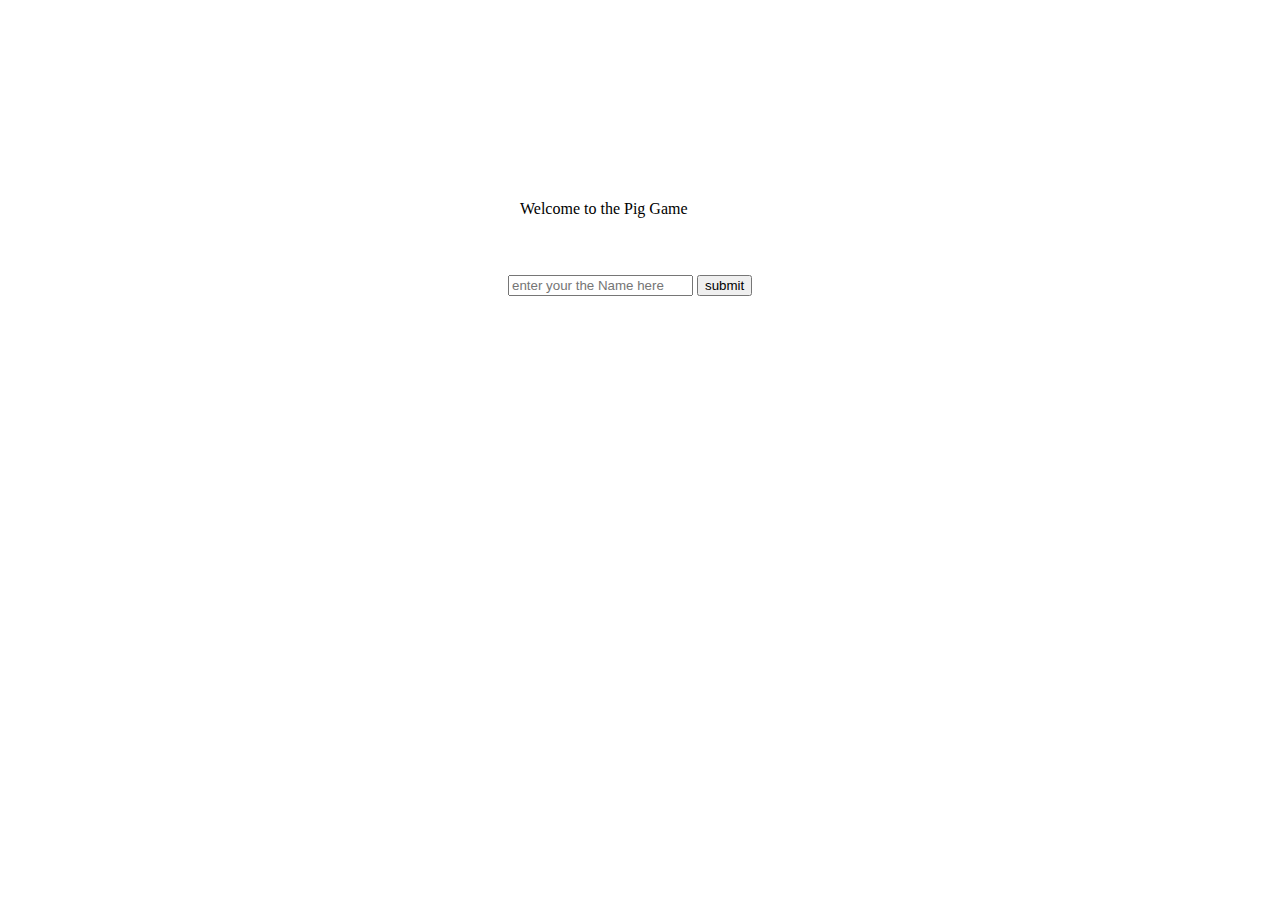
<file: index.html>
<!DOCTYPE html>
<html>
<head>
    <meta charset="UTF-8" />
    <title>PigGame Registration Page</title>
    <script src="./JavaScript/Register.js" defer></script>
    <link rel="stylesheet" href="./css.css/styel.css">
</head>
<body>
    <p id="title">Welcome to the Pig Game</p>
<br>
<br>
<form id="registeration">
    <input type="text" placeholder="enter your the Name here" required>
    <button>submit</button>
</form>

</body>
</html>
</file>
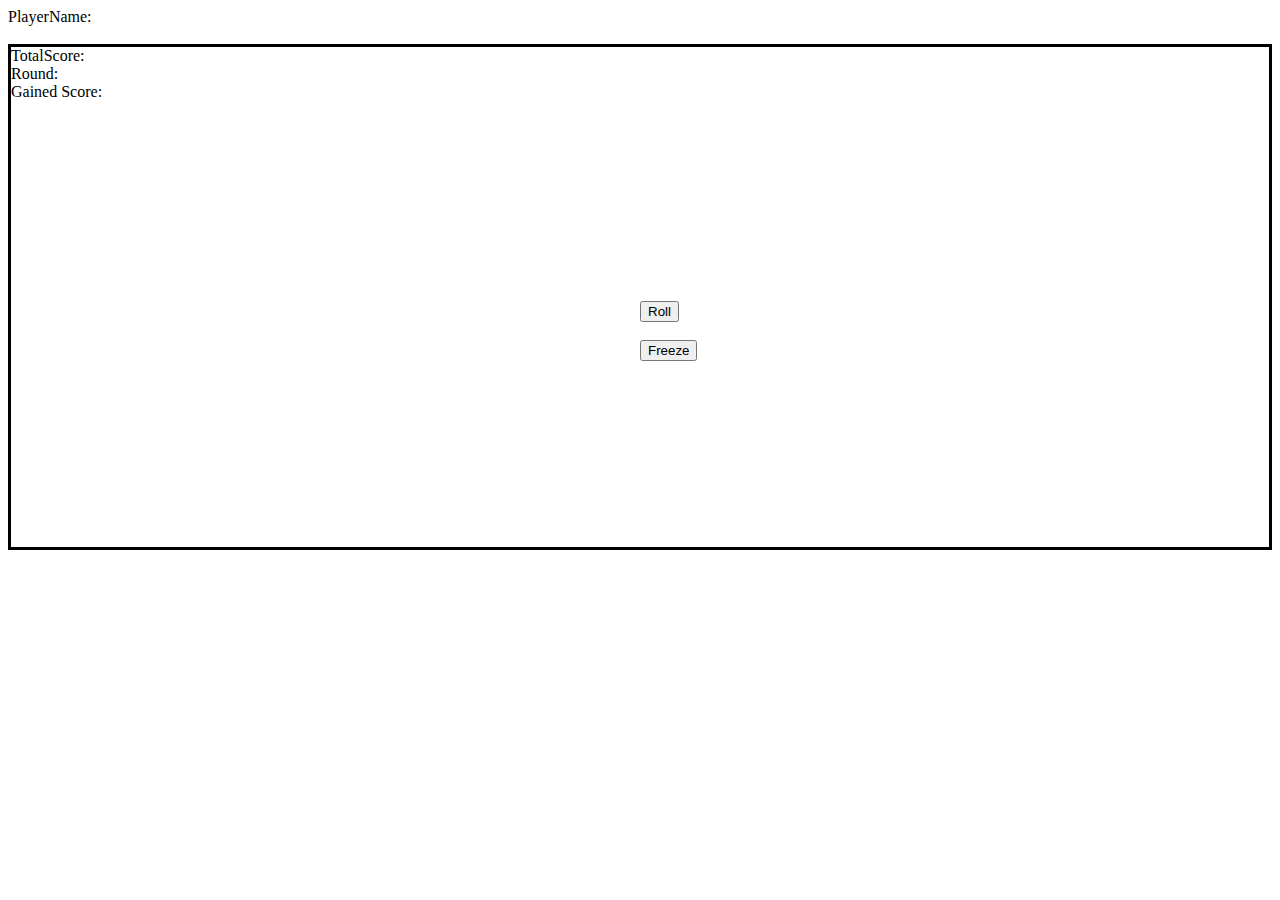
<file: PigGame.html>
<!DOCTYPE html>
<html>
<head>
    <meta charset="UTF-8" />
    <title>title</title>
    <script src="./JavaScript/PigGame.js" defer></script>
    <link rel="stylesheet" href="./css.css/styel.css">
</head>
<body>
    <div>PlayerName:
        <p id="name"></p>
    </div>
    <br>
    <div id="PlayingField">
      
        <div id="TotalScore">TotalScore:
        <p id="score"></p></div>

        <div id="Rounds">
            Round:
            <p id="RoundNumber"></p>
        </div>

        <div id="GainedScore">Gained Score: 
            <p id="ObtainedScore"></p>
        </div>

        <p id="DiceNumber"></p>

       
        <button id="Roll">Roll</button>
        <br>
        <button id="Freeze">Freeze</button>
    </div>
    
</body>
</html>
</file>
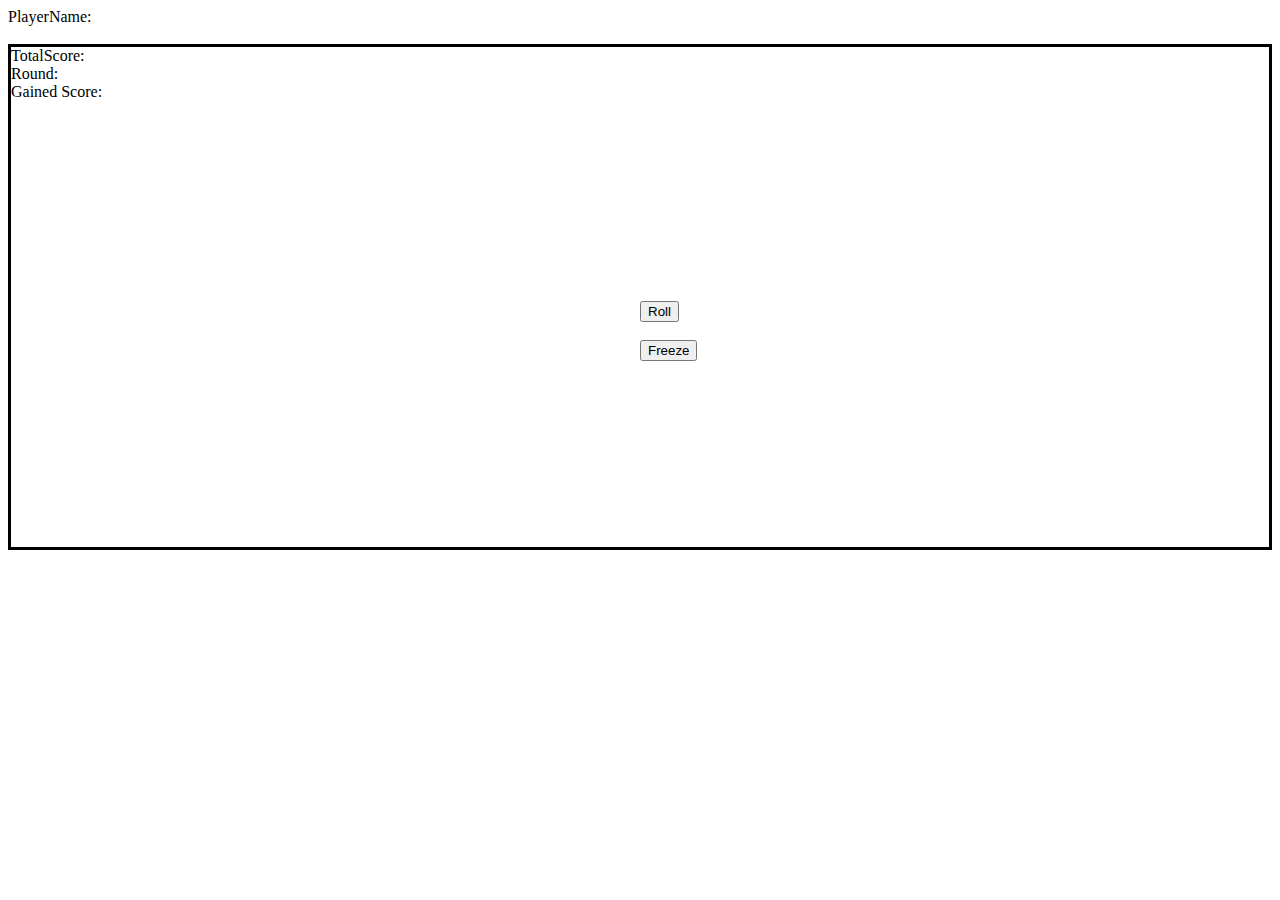
<file: HTML/PigGame.html>
<!DOCTYPE html>
<html>
<head>
    <meta charset="UTF-8" />
    <title>title</title>
    <script src="/JavaScript/PigGame.js" defer></script>
    <link rel="stylesheet" href="/css.css/styel.css">
</head>
<body>
    <div>PlayerName:
        <p id="name"></p>
    </div>
    <br>
    <div id="PlayingField">
      
        <div id="TotalScore">TotalScore:
        <p id="score"></p></div>

        <div id="Rounds">
            Round:
            <p id="RoundNumber"></p>
        </div>

        <div id="GainedScore">Gained Score: 
            <p id="ObtainedScore"></p>
        </div>

        <p id="DiceNumber"></p>

       
        <button id="Roll">Roll</button>
        <br>
        <button id="Freeze">Freeze</button>
    </div>
    
</body>
</html>
</file>
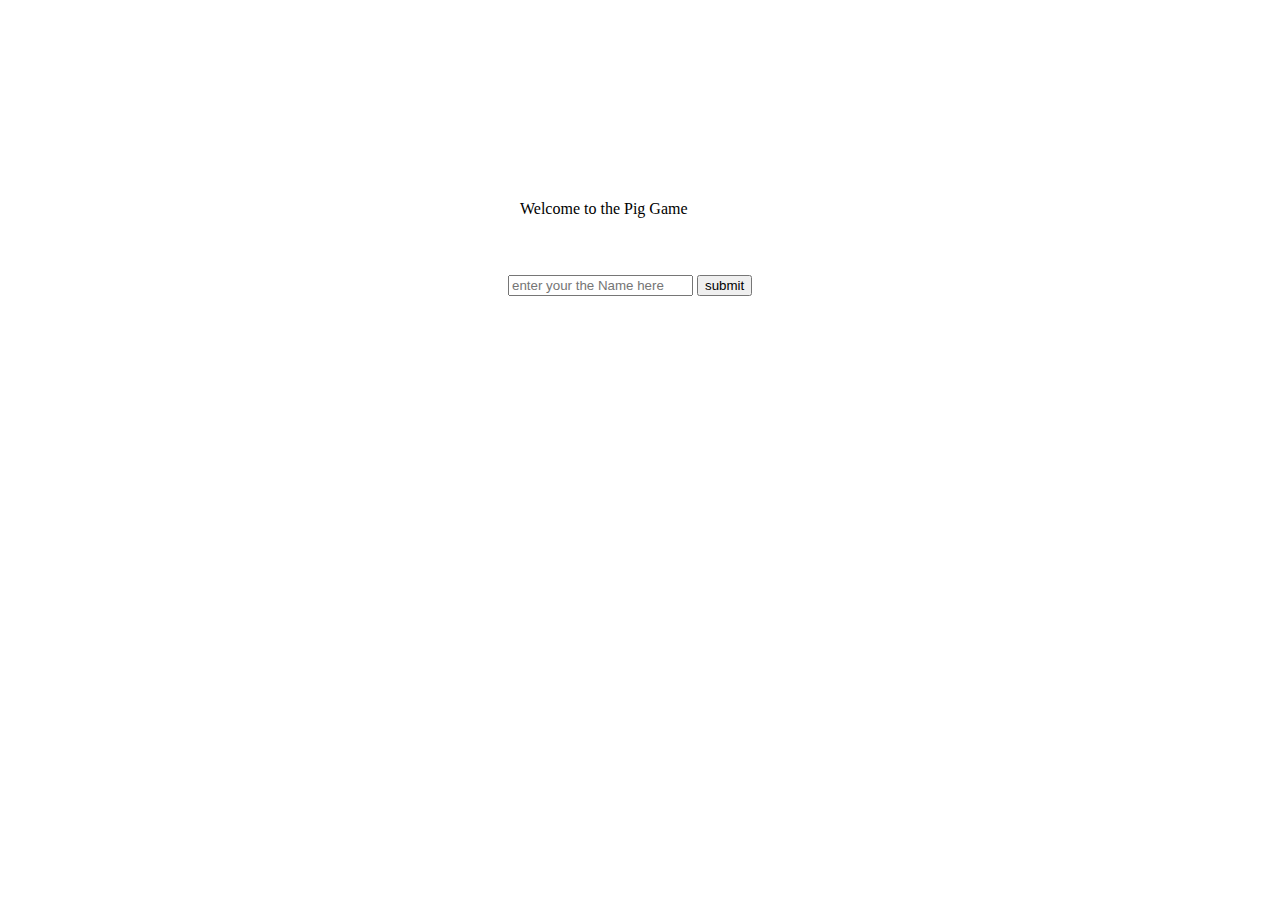
<file: HTML/Register.html>
<!DOCTYPE html>
<html>
<head>
    <meta charset="UTF-8" />
    <title>title</title>
    <script src="/JavaScript/Register.js" defer></script>
    <link rel="stylesheet" href="/css.css/styel.css">
</head>
<body>
    <p id="title">Welcome to the Pig Game</p>
<br>
<br>
<form id="registeration">
    <input type="text" placeholder="enter your the Name here">
    <button>submit</button>
</form>

</body>
</html>
</file>
<file: css.css/styel.css>
#PlayingField {
    display: block;
    border-style: solid;
    border-color: black;
    block-size: 500px;
}

#registeration{
  display: block;
  margin-left: 500px;
  margin-top: 5px;
}

#title{
    display: block;
    margin-left: 512px;
    margin-top:200px;
}

#TotalScore {
    display: inline;
}

#score {
    display: inline;
}

#name {
    display: inline;
}

#Rounds {
    display:block;
}

#RoundNumber {
    display: inline;
    margin-top: auto;
}

#Freeze {
    display: flex;
    margin-left: 50%;
    margin-right: 50%;
}

#Roll {
    display: flex;
    margin-left: 50%;
    margin-right: 50%;
}

#DiceNumber {
    display: flex;
    margin-left: 50%;
    margin-right: 50%;
    font-size: 100px;
}
#GainedScore{
display: inline;
}
#ObtainedScore {
    display: inline;
}
</file>
